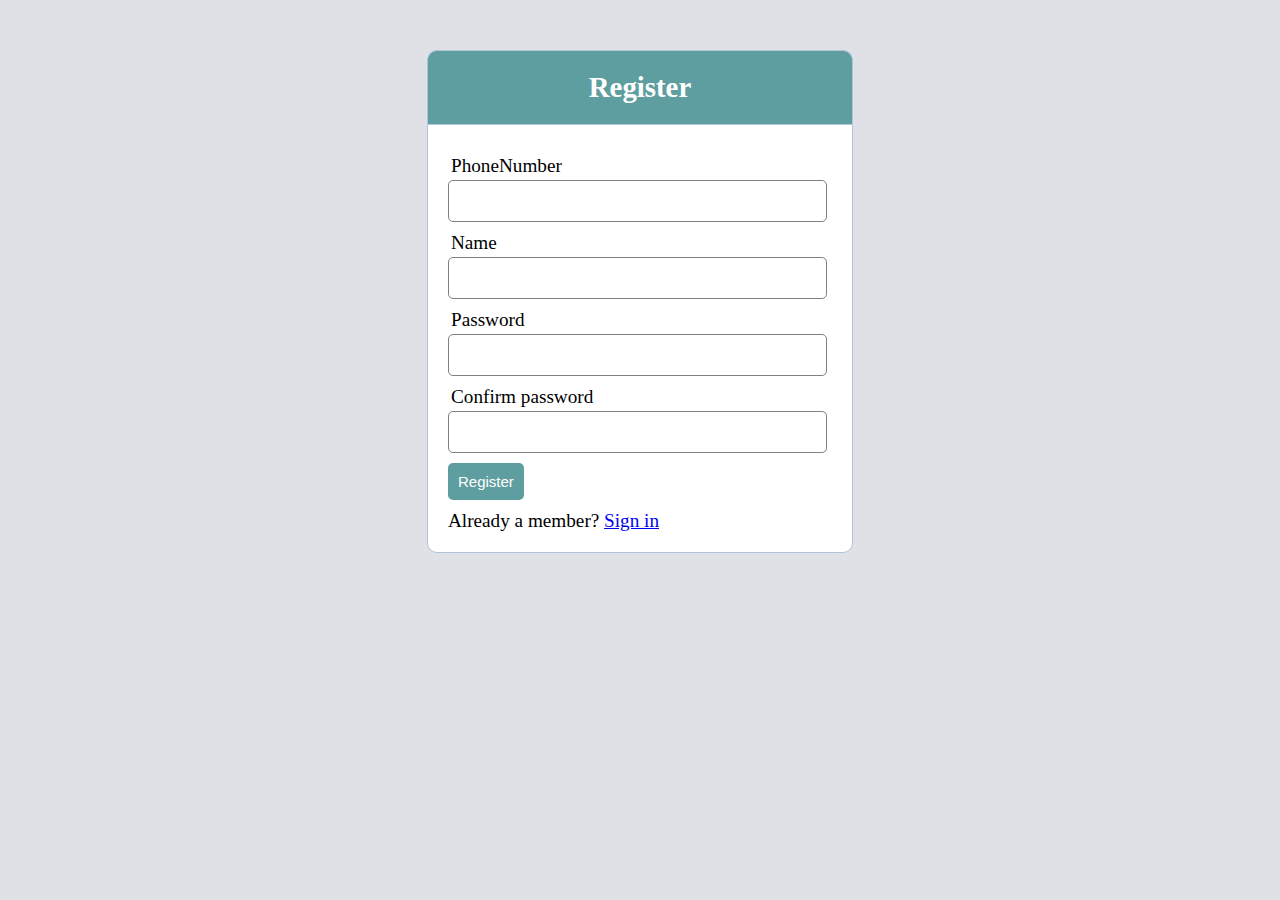
<file: index.html>
<!DOCTYPE html>
<html>

<head>
    <meta charset="utf-8" />
    <meta http-equiv="X-UA-Compatible" content="IE=edge">
    <title>Page Title</title>
    <meta name="viewport" content="width=device-width, initial-scale=1">
    <link rel="stylesheet" type="text/css" media="screen" href="main.css" />
    <script type="text/javascript" src="main.js"></script>
   
</head>


<body>

    <div class="header">
        <h2>Register</h2>
    </div>
    <form method="" action="">
        <div class="input-group">
            <label>PhoneNumber</label>
            <input type="number" id="inputUserNumber" name="username">
        </div>
        <div class="input-group">
            <label>Name</label>
            <input type="text" id="inputName" name="text">
        </div>
        <div class="input-group">
            <label>Password</label>
            <input type="password" id="inputPassword" name="password_1">
        </div>
        <div class="input-group">
            <label>Confirm password</label>
            <input type="password" id="inputPassword2" name="password_2">
        </div>
        <div class="input-group">
            <button type="button" onclick="signUp();" class="btn" name="reg_user">Register</button>
        </div>
        <p>
            Already a member? <a href="signIn.html">Sign in</a>
        </p>

    </form>

</body>

</html>
</file>
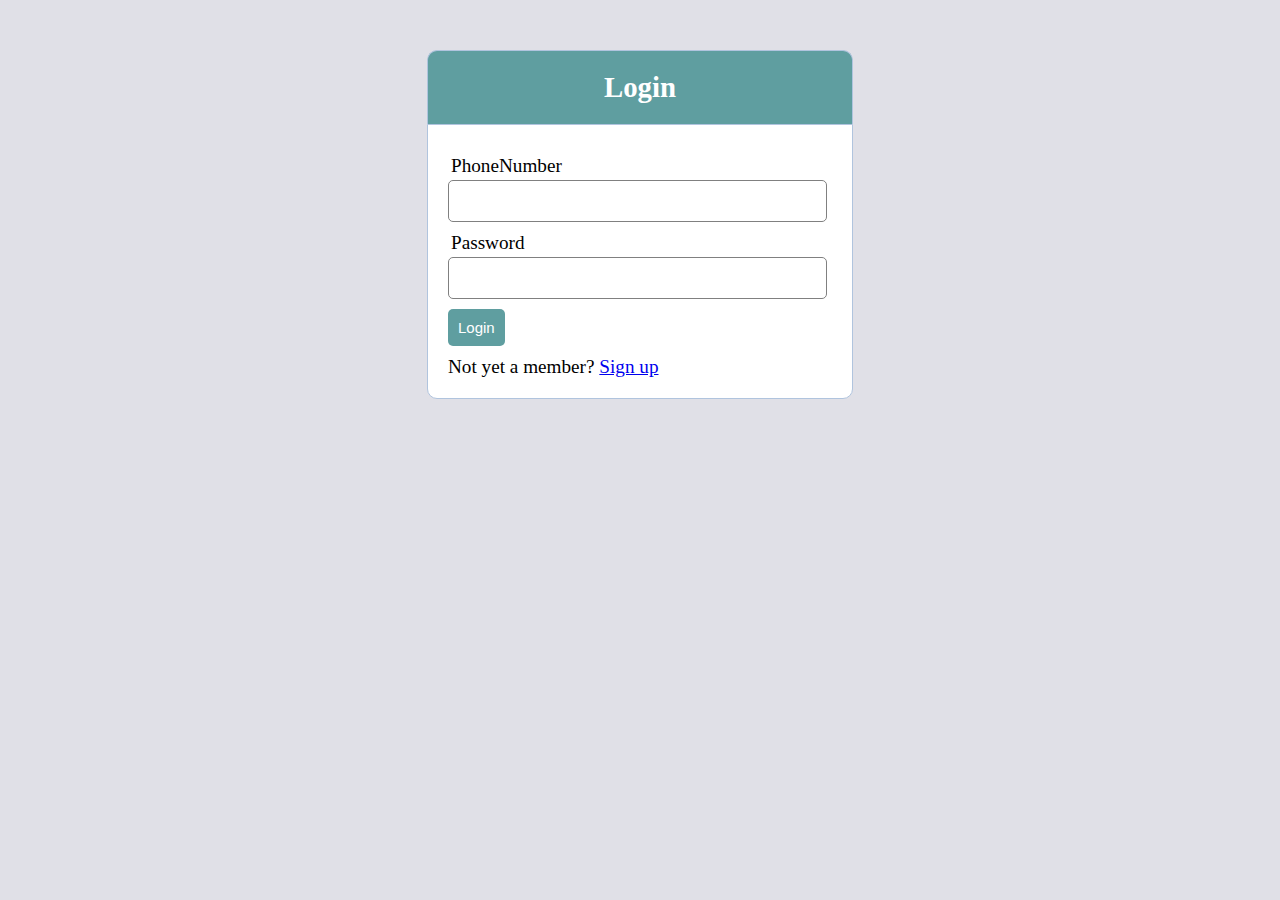
<file: signIn.html>
<!DOCTYPE html>
<html>

<head>
    <meta charset="utf-8" />
    <meta http-equiv="X-UA-Compatible" content="IE=edge">
    <title>Page Title</title>
    <meta name="viewport" content="width=device-width, initial-scale=1">
    <link rel="stylesheet" type="text/css" media="screen" href="main.css" />
    <script type="text/javascript" src="main.js"></script>


</head>


<body>

    <div class="header">
        <h2>Login</h2>
    </div>
    <form method="" action="">
        <div class="input-group">

            <label>PhoneNumber</label>
            <input type="number" id="inputLogInPhone" name="username">

        </div>
        <div class="input-group">

            <label>Password</label>
            <input type="password" id="inputLogInPassword" name="password">

        </div>
        <div class="input-group">

            <button type="button" class="btn" onclick="dmyo();">Login</button>

        </div>
        <p>
            Not yet a member? <a href="index.html">Sign up</a>

        </p>


</body>

</html>
</file>
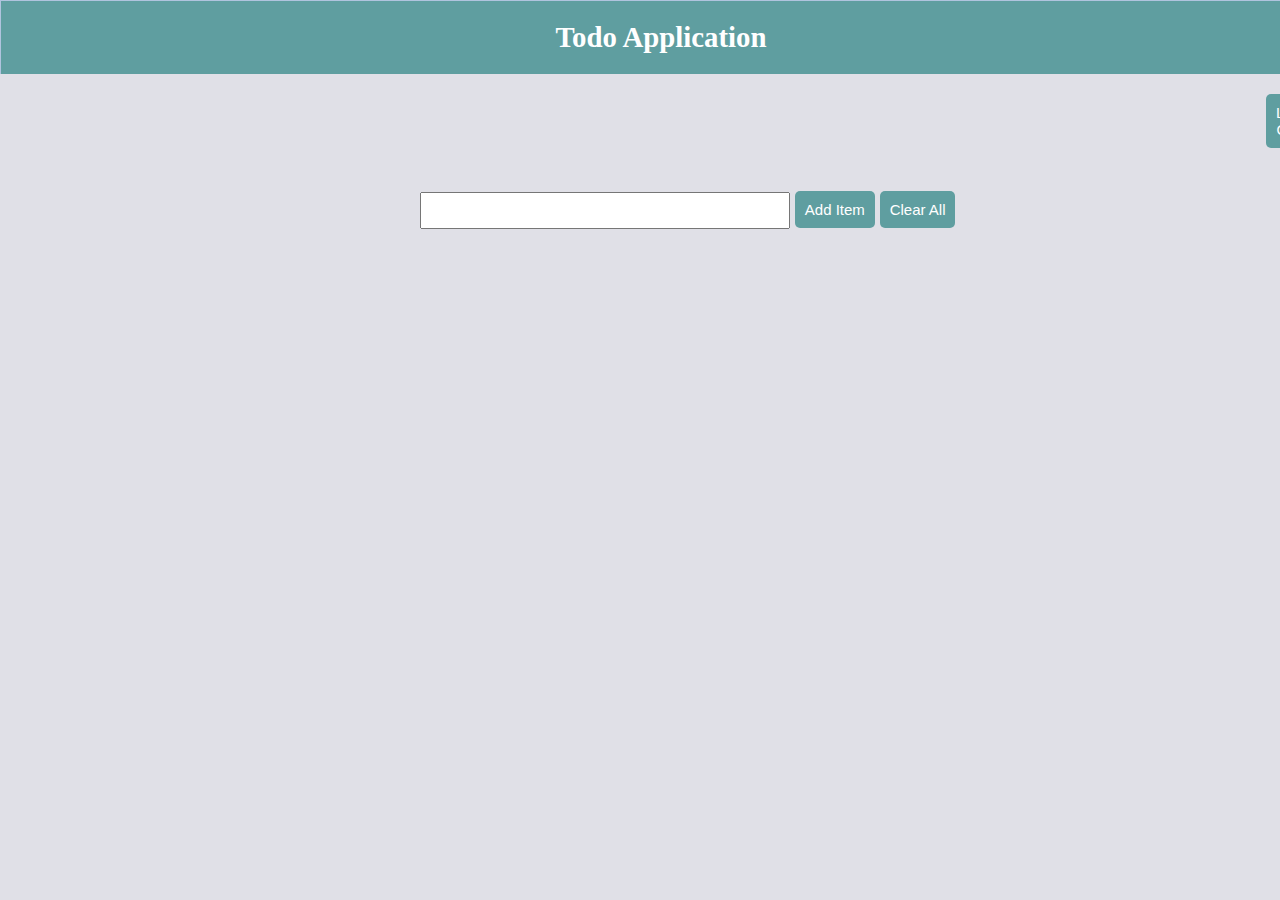
<file: todo.html>
<!DOCTYPE html>
<html>

<head>
    <meta charset="utf-8" />
    <meta http-equiv="X-UA-Compatible" content="IE=edge">
    <title>Page Title</title>
    <meta name="viewport" content="width=device-width, initial-scale=1">
    <link rel="stylesheet" type="text/css" media="screen" href="main.css" />
    <script src="main.js"></script>    

</head>

<body>
   
    <div class="header1">
        <h2>Todo Application</h2>
        
    </div>

    <button style="margin-left: 1266px; margin-top: 20px;" class="btn" type="button" onclick="signInPage();">Log Out</button>
    <div id="todoDiv">
        
        <input class="input-group" id="task">
        <button class="btn" id="add">Add Item</button>
        <button class="btn" onclick="clearTodo();">Clear All</button>
        <div id="todos"></div>
    </div>
    
    
    <script src="main.js"></script>



</body>

</html>
</file>
<file: main.css>
* {
	margin: 0px;
	padding: 0px;
}
body {
	font-size: 120%;
	background: rgb(224, 224, 231);
}
/****todos header*****/
.header1 {
	font-family: cursive;
    width: 100%;
	margin: 50px auto 0px;
	color: white;
	background: #5F9EA0;  
    text-align: center;
    padding: 20px;
    margin-top: 0px;
	border: 1px solid #B0C4DE;
	border-bottom: none;

}
/******login+signup header****/

.header {
	width: 30%;
	margin: 50px auto 0px;
	color: white;
	background: #5F9EA0;
	text-align: center;
	border: 1px solid #B0C4DE;
	border-bottom: none;
	border-radius: 10px 10px 0px 0px;
	padding: 20px;
}
form, .content {
	width: 30%;
	margin: 0px auto;
	padding: 20px;
	border: 1px solid #B0C4DE;
	background: white;
	border-radius: 0px 0px 10px 10px;
}
.input-group {
	margin: 10px 0px 10px 0px;
}

.input-group label {
	display: block;
	text-align: left;
	margin: 3px;
}
.input-group input {
	height: 30px;
	width: 93%;
	padding: 5px 10px;
	font-size: 16px;
	border-radius: 5px;
	border: 1px solid gray;
}
.btn {
	padding: 10px;
	font-size: 15px;
	color: white;
	background: #5F9EA0;
	border: none;
	border-radius: 5px;
}
.error {
	width: 92%; 
	margin: 0px auto; 
	padding: 10px; 
	border: 1px solid #a94442; 
	color: #a94442; 
	background: #f2dede; 
	border-radius: 5px; 
	text-align: left;
}
.success {
	color: #3c763d; 
	background: #dff0d8; 
	border: 1px solid #3c763d;
	margin-bottom: 20px;
}
.input-group #logoutbtn {
    margin-left: 90%;
}
.div1 {
    width: 50%;
    height: auto;
    margin: 50px auto;
    /* border: 1px solid black; */
}
ol {
    list-style-type: none;
}
.div1 #todoinput {
    width: 400px;
    height: 23px;
    margin-bottom: 20px;
    padding: 5px;
}


#task {

	line-height: 33px;
	width: 350px;
	padding-right: 3px;
    padding-left: 13px;
}

#todoDiv {

	margin-right: 0px;
    margin-left: 420px;
    margin-top: 34px;
}
</file>
